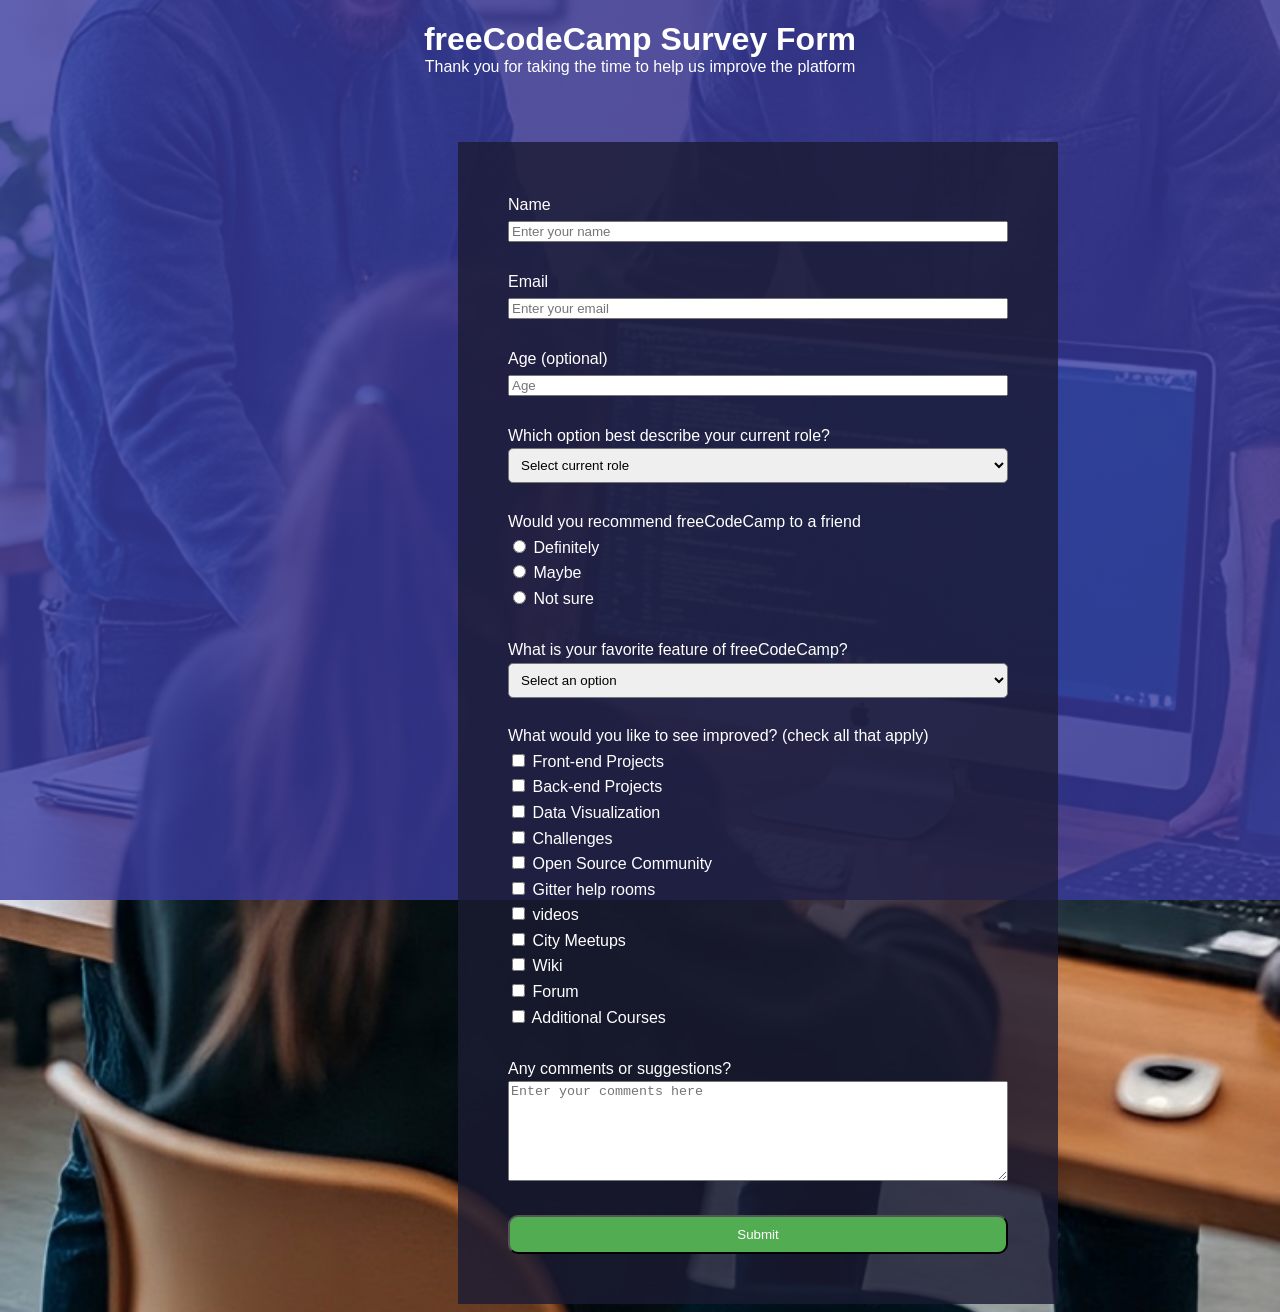
<file: survey.html>
<!doctype html>
<html lang="en">
  <head>
    <meta charset="UTF-8" />
    <meta name="viewport" content="width-device-width, initial-scale-1.0" />
    <title>survey_form</title>
    <link rel="stylesheet" href="style.css">
  </head>
  <body>
    <header>
      <div style="text-align: center">
        <h1 style="margin-bottom: 0">freeCodeCamp Survey Form</h1>
        <p style="margin-top: 0">
          Thank you for taking the time to help us improve the platform
        </p>
      </div>
    </header>
    <main>
      <div
        class="wrapper"
        style="padding-left: 450px; padding-right: 450px; padding-top: 50px"
      >
        <form class="form">
          <label for="username">Name</label>
          <br />
          <input
            type="text"
            id="username"
            style="width: 100%; box-sizing: border-box"
            name="username"
            placeholder="Enter your name"
          />
          <br />
          <br />
          <label for="username">Email</label>
          <br />
          <input
            type="email"
            style="width: 100%; box-sizing: border-box"
            name="username"
            placeholder="Enter your email"
          />
          <br />
          <br />
          <label for="username">Age (optional)</label>
          <br />
          <input
            type="number"
            style="width: 100%; box-sizing: border-box"
            name="username"
            placeholder="Age"
          />
          <br />
          <br />
          <label for="username"
            >Which option best describe your current role?</label
          >
          <br />
          <select
            name="username"
            style="width: 100%; box-sizing: border-box"
          >
            <option value="" disabled selected hidden>
              Select current role
            </option>
            <option>Beginner</option>
            <option>Intermediate</option>
            <option>Junior Developer</option>
            <option>Senior Developer</option>
          </select>
          <br />
          <br />
          <label for="username"
            >Would you recommend freeCodeCamp to a friend</label
          >
          <br />
          <input
            type="radio"
            name="username"
            value="definitely"
          />
          <label for="Definitely">Definitely</label>
          <br />

          <input type="radio" name="username" value="maybe" />
          <label for="Maybe">Maybe</label><br />

          <input type="radio" name="username" value="not_sure" />
          <label for="not sure">Not sure</label>
          <br />
          <br />

          <label for="username"
            >What is your favorite feature of freeCodeCamp?</label
          >
          <br />
          <select
            name="username"
            style="width: 100%; box-sizing: border-box"
          >
            <option value="" disabled selected hidden>Select an option</option>
            <option>Interactive Coding Lessons</option>
            <option>Project-Based Certification</option>
            <option>Built-in Code Editor</option>
            <option>Step-by-Step Curriculum</option>
          </select>
          <br />
          <br />
          <label for="username"
            >What would you like to see improved? (check all that apply)</label
          >
          <br />
          <input
            type="checkbox"
            name="username"
            value="username"
          />
          <label for="username">Front-end Projects</label>
          <br />
          <input
            type="checkbox"
            name="username"
            value="username"
          />
          <label for="username">Back-end Projects</label>
          <br />
          <input
            type="checkbox"
            name="username"
            value="username"
          />
          <label for="username">Data Visualization</label>
          <br />
          <input
            type="checkbox"
            name="username"
            value="username"
          />
          <label for="username">Challenges</label>
          <br />
          <input
            type="checkbox"
            name="username"
            value="username"
          />
          <label for="username">Open Source Community</label>
          <br />
          <input
            type="checkbox"
            name="username"
            value="username"
          />
          <label for="username">Gitter help rooms</label>
          <br />
          <input
            type="checkbox"
            name="username"
            value="username"
          />
          <label for="username">videos</label>
          <br />
          <input
            type="checkbox"
            name="username"
            value="username"
          />
          <label for="username">City Meetups</label>
          <br />
          <input
            type="checkbox"
            name="username"
            value="username"
          />
          <label for="username">Wiki</label>
          <br />
          <input
            type="checkbox"
            name="username"
            value="username"
          />
          <label for="username">Forum</label>
          <br />
          <input
            type="checkbox"
            name="username"
            value="username"
          />
          <label for="username">Additional Courses</label>
          <br />
          <br />
          <label for="username">Any comments or suggestions?</label>
          <br />
          <textarea
            style="width: 100%; box-sizing: border-box; height: 100px"
            name="username"
            placeholder="Enter your comments here"
          ></textarea>
          <br />
          <br />
          <button class="btn" type="submit" style="width: 100%; box-sizing: border-box">
            Submit
          </button>
        </form>
      </div>
    </main>
  </body>
</html>
</file>
<file: style.css>
body {
  color: white;
  font-family: Poppins, sans-serif;
  background-image:
    linear-gradient(rgba(58 58 158 / 80%), rgba(58 58 158 / 80%)),
    url("assets/images/WhatsApp Image 2026-04-16 at 20.44.15.jpeg");
  background-repeat: no-repeat;
  background-size: cover;
  background-position: center center;
  background-attachment: fixed;
  min-height: 100vh;
}

.title {
  text-align: center;
}

.title h1 {
  margin-bottom: 0;
}

.title p {
  margin-top: 0;
}

.form {
  background-color: rgba(27 27 50 / 80%);
  padding: 50px;
  line-height: 1.6;
}

.btn {
  color: white;
  background-color: rgb(82 172 82);
  border-radius: 10px;
  padding: 10px 0;
}

.wrapper {
  max-width: 600px;
  margin: auto;
}

.input-field {
  width: 100%;
  box-sizing: border-box;
  padding: 8px;
  border-radius: 5px;
}

.form select {
  width: 100%;
  box-sizing: border-box;
  padding: 8px;
  border-radius: 5px;
}

@media all and (max-width: 600px) {
  body {
    background-size: contain;
    max-width: 100%;
  }

  header {
    max-width: 100%;
  }

  .wrapper {
    max-width: 100%;
  }

  .form {
    display: block;
    padding: 30px;
  }
}

@media (min-width: 768px) {
  body {
    background-size: cover;
  }

  .wrapper {
    /* padding: 50px 100px; */
    width: 100%;
  }
}
</file>
